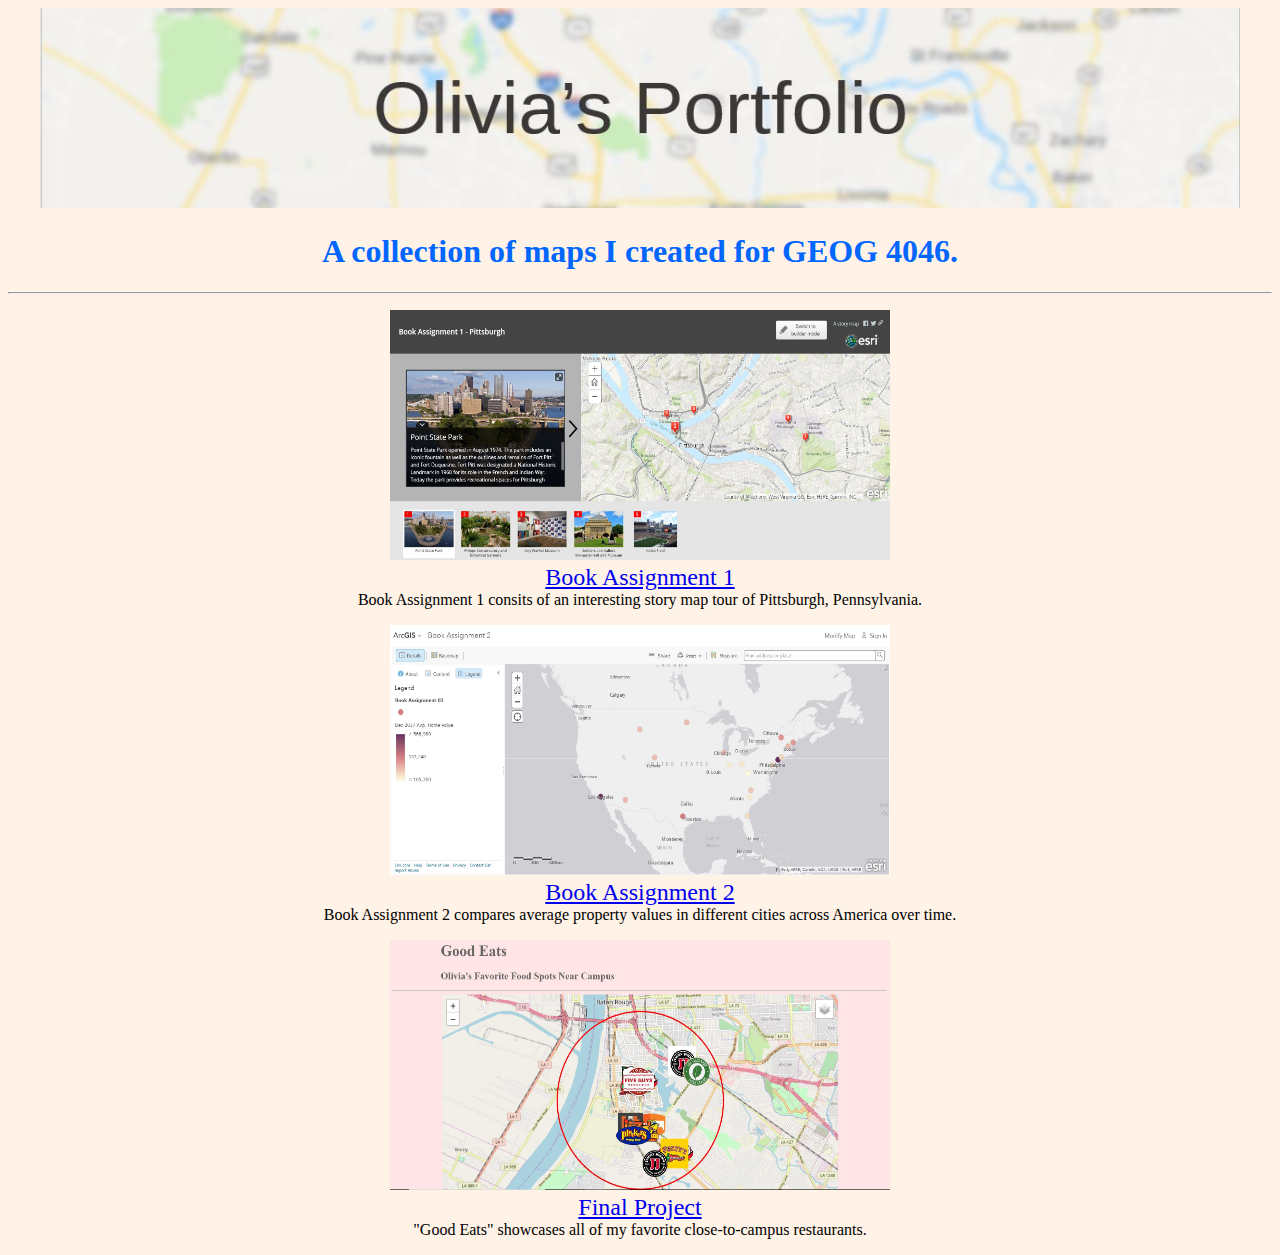
<file: index.html>
<!DOCTYPE html>
  <head>
    <title>My Portfolio</title>
    <link rel="stylesheet" href="style.css">
  </head>
  <body>
    <header>
      <img src="images/Header2.JPG" width="1200" height="200">
      <h1 id="subtitle">A collection of maps I created for GEOG 4046.</h1>
      <hr>
    </header>
    <p>
      <a href="https://www.arcgis.com/apps/MapTour/index.html?appid=5fdd5b64b4d849e0a68f3d016d0d91c3">
        <img class="image" src="images/Book_Assignment_01.JPG">
      </a>
      <br>
        <a class="maplink" href="https://www.arcgis.com/apps/MapTour/index.html?appid=5fdd5b64b4d849e0a68f3d016d0d91c3">
          Book Assignment 1
        </a>
      <br>
      Book Assignment 1 consits of an interesting story map tour of Pittsburgh, Pennsylvania.
    </p>
    <p>
      <a href="https://www.arcgis.com/apps/View/index.html?appid=dbd5b6aafe4f434b97fb5ff954bffed8">
        <img class="image" src="images/Book_Assignment_02.JPG">
      </a>
      <br>
        <a class="maplink" href="https://www.arcgis.com/apps/View/index.html?appid=dbd5b6aafe4f434b97fb5ff954bffed8">
        Book Assignment 2
        </a>
      <br>
        Book Assignment 2 compares average property values in different cities across America over time.
    </p>
    <p>
      <a href="https://oguidr4.github.io/good_eats/index.html">
        <img class="image" src="images/Final.JPG">
      </a>
      <br>
        <a class="maplink" href="https://oguidr4.github.io/good_eats/index.html">
        Final Project
        </a>
      <br>
        "Good Eats" showcases all of my favorite close-to-campus restaurants.
    </p>
    <script src="code-assignments/functions.js"></script>
    <script src="code-assignments/code-assignment-7a.js"></script>
  </body>
</html>
</file>
<file: style.css>
body {font-family: century; text-align: center; background-color: #fff2e6}
#subtitle {color: #0066ff; text-align: center}
.maplink {font-size: 1.5em}
.image {width: 500px; height: 250px}
</file>
